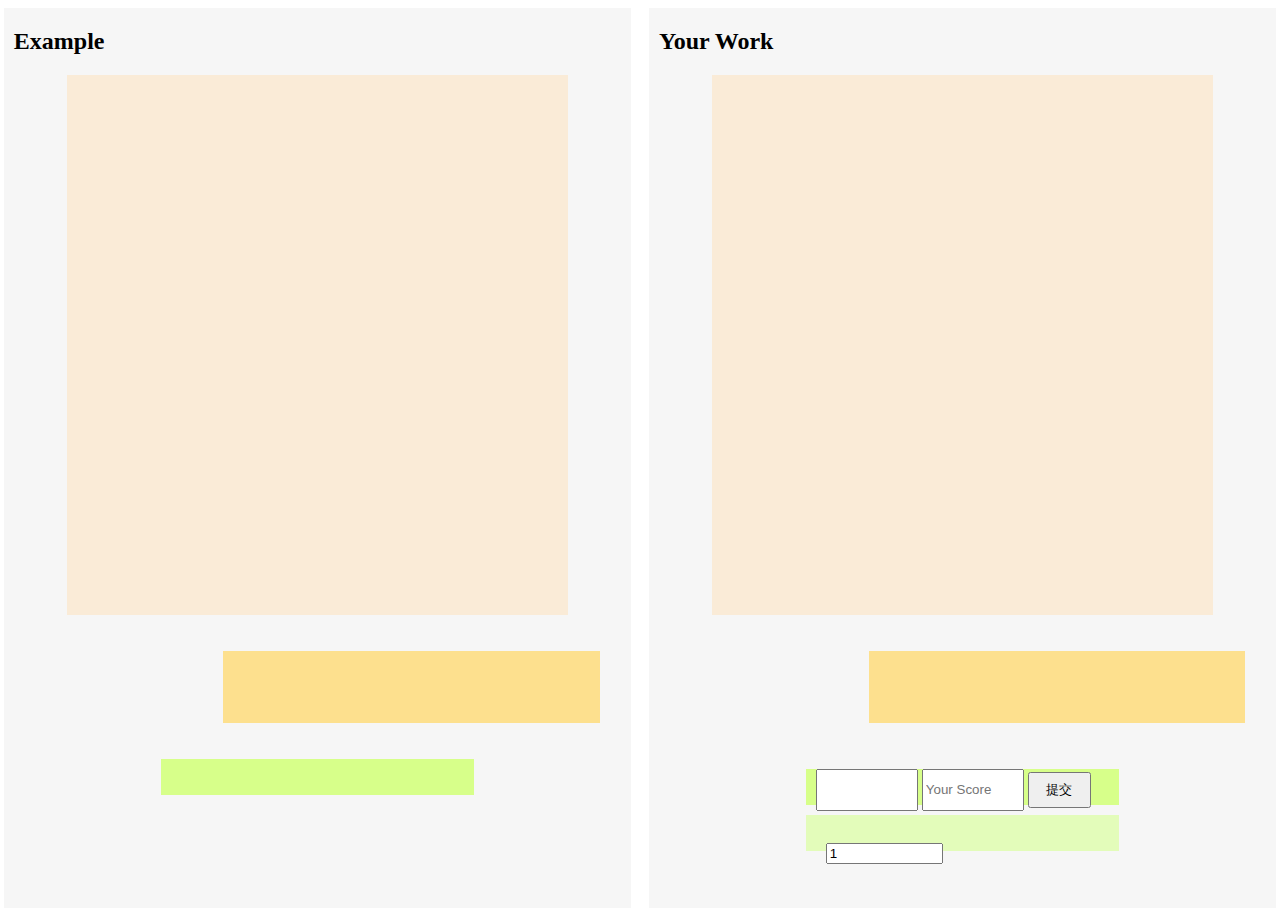
<file: static/templates/labelPage.html>
<!DOCTYPE html>
<html lang="en">
<head>
    <meta charset="UTF-8">
    <script src="/static/js/dataLoad.js"></script>
    <script src="/static/js/dataSave.js"></script>
    <script src="/static/js/dataShow.js"></script>
    <script src="/static/js/timer.js"></script>
    <script src="https://apps.bdimg.com/libs/jquery/2.1.4/jquery.min.js"></script>    <title>Data Selection</title>
    <link href="/static/css/toShow.css" rel="stylesheet">
</head>
<body>
<div class="container">
    <div class="half-screen" id="left-half">
        <h2 style="padding-left: 10px">Example</h2>
        <div class="context-show"></div>
        <div class="reference" id="reference"></div>
        <div class="score given-score"></div>
    </div>

    <div class="half-screen" id="right-half">
        <h2 style="padding-left: 10px">Your Work</h2>
        <div class="context-show"></div>
        <div class="reference" id="output"></div>
        <div class="score">
            <form class="get-score" name="form1">
                <input type="text" id="uname" style="width: 30%;height: 100%" readonly="readonly">
                <input type="text" id="score" style="width: 30%;height: 100%" placeholder="Your Score" onkeydown="if(event.keyCode==13) {getScore()}">
                <input type="button" value="提交" style="width: 20%;height: 100%" onclick="submitRequest()">
            </form>
        </div>
        <div class="choose-index">
            <form name="form2" class="page-change">
<!--                <input type="button" value="上一页" class="page-change-button" onclick="prePage()">-->
<!--                <input type="button" value="下一页" class="page-change-button" onclick="nxtPage()">-->
                <br>
                <input type="text" value="1" class="page-change-button" name="iIndex" readonly="readonly">
<!--                <input type="button" value="跳转" class="page-change-button" onclick="changeIndex()">-->
            </form>
        </div>
    </div>
</div>
<script>
    // 最初进入网页即申请请求数据
    dataLoad(0)
    uname=document.cookie;
    document.getElementById("uname").value=uname
    setTimer()

</script>
</body>
</html>
</file>
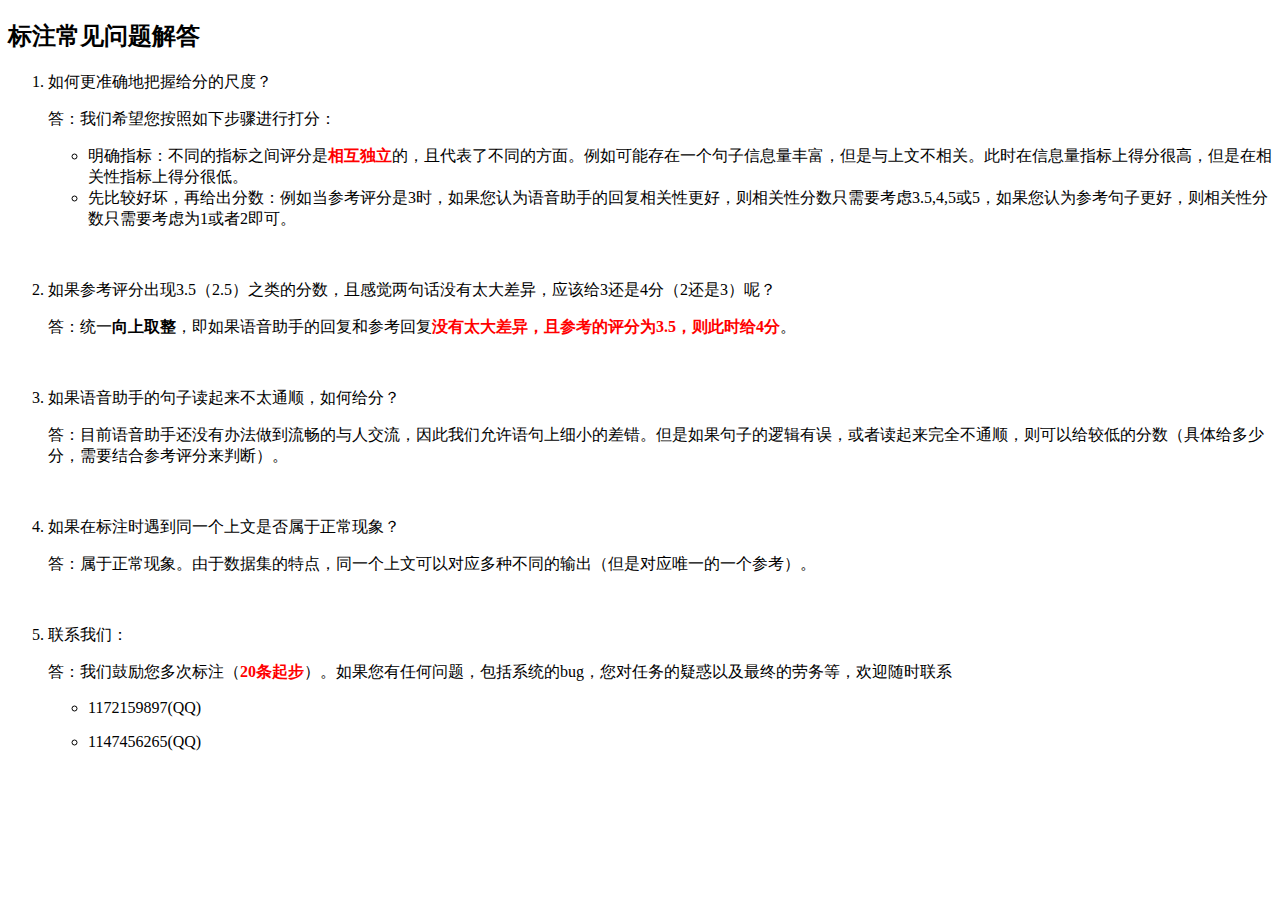
<file: static/templates/normal_problems.html>
<!doctype html>
<html>
<head>
<meta charset='UTF-8'><meta name='viewport' content='width=device-width initial-scale=1'>
<title>标注常见问题</title>
</head>
<body>
<h2>标注常见问题解答</h2>
<ol start='' >
<li><p>如何更准确地把握给分的尺度？</p>
<p>答：我们希望您按照如下步骤进行打分：</p>
<ul>
<li>明确指标：不同的指标之间评分是<span style="color:red"><strong>相互独立</strong></span>的，且代表了不同的方面。例如可能存在一个句子信息量丰富，但是与上文不相关。此时在信息量指标上得分很高，但是在相关性指标上得分很低。</li>
<li>先比较好坏，再给出分数：例如当参考评分是3时，如果您认为语音助手的回复相关性更好，则相关性分数只需要考虑3.5,4,5或5，如果您认为参考句子更好，则相关性分数只需要考虑为1或者2即可。</li>

</ul>
<p>&nbsp;</p>
</li>
<li><p>如果参考评分出现3.5（2.5）之类的分数，且感觉两句话没有太大差异，应该给3还是4分（2还是3）呢？</p>
<p>答：统一<strong>向上取整</strong>，即如果语音助手的回复和参考回复<span style="color:red"><strong>没有太大差异，且参考的评分为3.5，则此时给4分</strong></span>。</p>
</li>

</ol>
<p>&nbsp;</p>
<ol start='3' >
<li><p>如果语音助手的句子读起来不太通顺，如何给分？</p>
<p>答：目前语音助手还没有办法做到流畅的与人交流，因此我们允许语句上细小的差错。但是如果句子的逻辑有误，或者读起来完全不通顺，则可以给较低的分数（具体给多少分，需要结合参考评分来判断）。</p>
</li>

</ol>
<p>&nbsp;</p>
<ol start='4' >
<li><p>如果在标注时遇到同一个上文是否属于正常现象？</p>
<p>答：属于正常现象。由于数据集的特点，同一个上文可以对应多种不同的输出（但是对应唯一的一个参考）。</p>
</li>

</ol>
<p>&nbsp;</p>
<ol start='5' >
<li><p>联系我们：	</p>
<p>答：我们鼓励您多次标注（<span style="color:red"><strong>20条起步</strong></span>）。如果您有任何问题，包括系统的bug，您对任务的疑惑以及最终的劳务等，欢迎随时联系</p>
<ul>
<li>1172159897(QQ)</li>

</ul>
<ul>
<li><p>1147456265(QQ)</p>
<p>&nbsp;</p>
</li>

</ul>
</li>

</ol>
</body>
</html>
</file>
<file: static/css/toShow.css>
body{
    width: 100%;
    height: 100%;
}

.container{
    width: 100%;
    height: 90%;
    background-color: #c9c9c9;
    display: block;
}

.half-screen{
    width: 49%;
    height: 100%;
    background-color: #f6f6f6;
    position: absolute;
}

#left-half{
    left: 0.3%;
}

#right-half{
    right: 0.3% ;
}

.context-show{
    width: 80%;
    margin-left: auto;
    margin-right: auto;
    height: 60%;
    background-color: antiquewhite;
}

.people{
    width: 50%;
    top: 15px;
    margin: 15px;
    padding: 10px;
    border-style: groove;
    position: relative;
}

.people_A{
    left: 0;
    right: auto;
}
.people_B{
    right: 0;
    left: 40%;
}

.reference{
    height: 8%;
    width: 60%;
    background-color: #fde08e;
    position: relative;
    left: 35%;
    top: 4%;
}

.score{
    position: relative;
    left: 25%;
    right: 25%;
    width: 50%;
    height: 4%;
    top: 8%;
    background: #d7ff8a;
}

.get-score{
    width: 100%;
    height: 100%;
}

.choose-index{
    position: relative;
    left: 25%;
    right: 25%;
    width: 50%;
    height: 4%;
    top: 8%;
    background: #e3fcba;
}

form{
    margin: 10px;
}

.page-change{
    padding: 10px;
}

.page-change-button{
    width: 40%;
}
</file>
